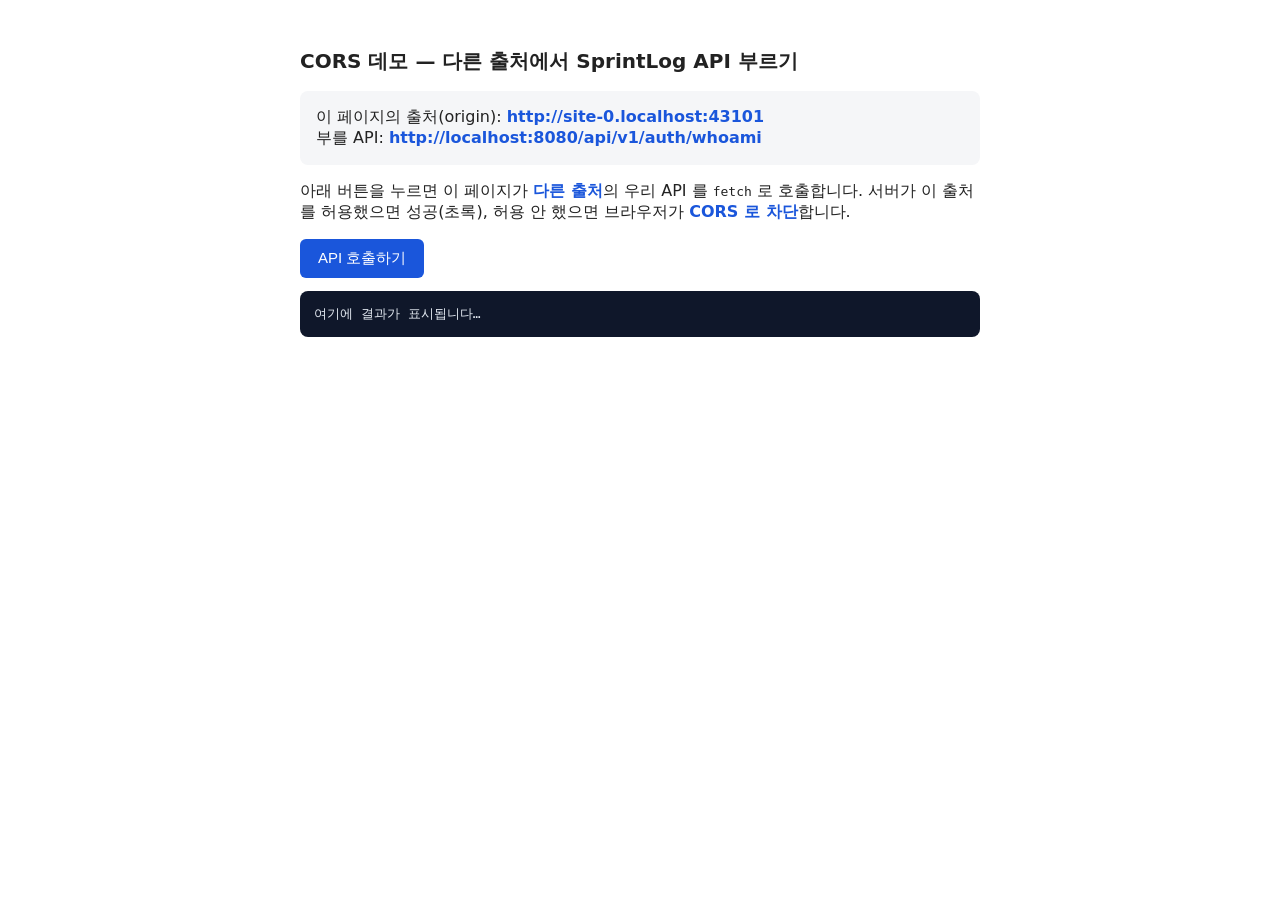
<file: src/main/resources/static/index.html>
<!doctype html>
<html lang="ko">
<head>
  <meta charset="utf-8" />
  <title>CORS 데모 — 다른 출처에서 SprintLog API 부르기</title>
  <style>
    body { font-family: system-ui, sans-serif; max-width: 680px; margin: 48px auto; padding: 0 16px; color: #222; }
    h1 { font-size: 20px; }
    .box { background: #f5f6f8; border-radius: 8px; padding: 16px; margin: 16px 0; }
    b { color: #1a56db; }
    button { font-size: 15px; padding: 10px 18px; border: 0; border-radius: 6px; background: #1a56db; color: #fff; cursor: pointer; }
    pre { background: #0f172a; color: #e2e8f0; padding: 14px; border-radius: 8px; white-space: pre-wrap; word-break: break-all; }
  </style>
</head>
<body>
<h1>CORS 데모 — 다른 출처에서 SprintLog API 부르기</h1>

<div class="box">
  <div>이 페이지의 출처(origin): <b id="origin">...</b></div>
  <div>부를 API: <b>http://localhost:8080/api/v1/auth/whoami</b></div>
</div>

<p>아래 버튼을 누르면 이 페이지가 <b>다른 출처</b>의 우리 API 를 <code>fetch</code> 로 호출합니다.
  서버가 이 출처를 허용했으면 성공(초록), 허용 안 했으면 브라우저가 <b>CORS 로 차단</b>합니다.</p>

<button id="call">API 호출하기</button>

<pre id="out">여기에 결과가 표시됩니다…</pre>

<script>
  // 이 페이지의 origin 을 보여준다(예: http://localhost:63342 또는 http://localhost:3000).
  document.getElementById('origin').textContent = location.origin;

  document.getElementById('call').addEventListener('click', async () => {
    const out = document.getElementById('out');
    out.textContent = '호출 중…';
    try {
      // 다른 출처의 API 호출. 서버가 이 출처를 허용하지 않으면 브라우저가 응답을 막아 여기서 예외가 난다.
      const res = await fetch('http://localhost:8080/api/v1/auth/whoami');
      const data = await res.json();
      out.textContent = '✅ 성공 — 서버가 이 출처(' + location.origin + ')를 CORS 로 허용했습니다.\n\n'
          + JSON.stringify(data, null, 2);
    } catch (e) {
      out.textContent = '❌ 차단 — 브라우저가 CORS 로 막았습니다.\n'
          + '개발자도구(F12) 콘솔에 빨간 CORS 에러가 보일 거예요.\n'
          + '서버의 허용 목록(CorsConfigurationSource)에 이 출처(' + location.origin + ')가 없기 때문입니다.\n\n'
          + e;
    }
  });
</script>
</body>
</html>
</file>
